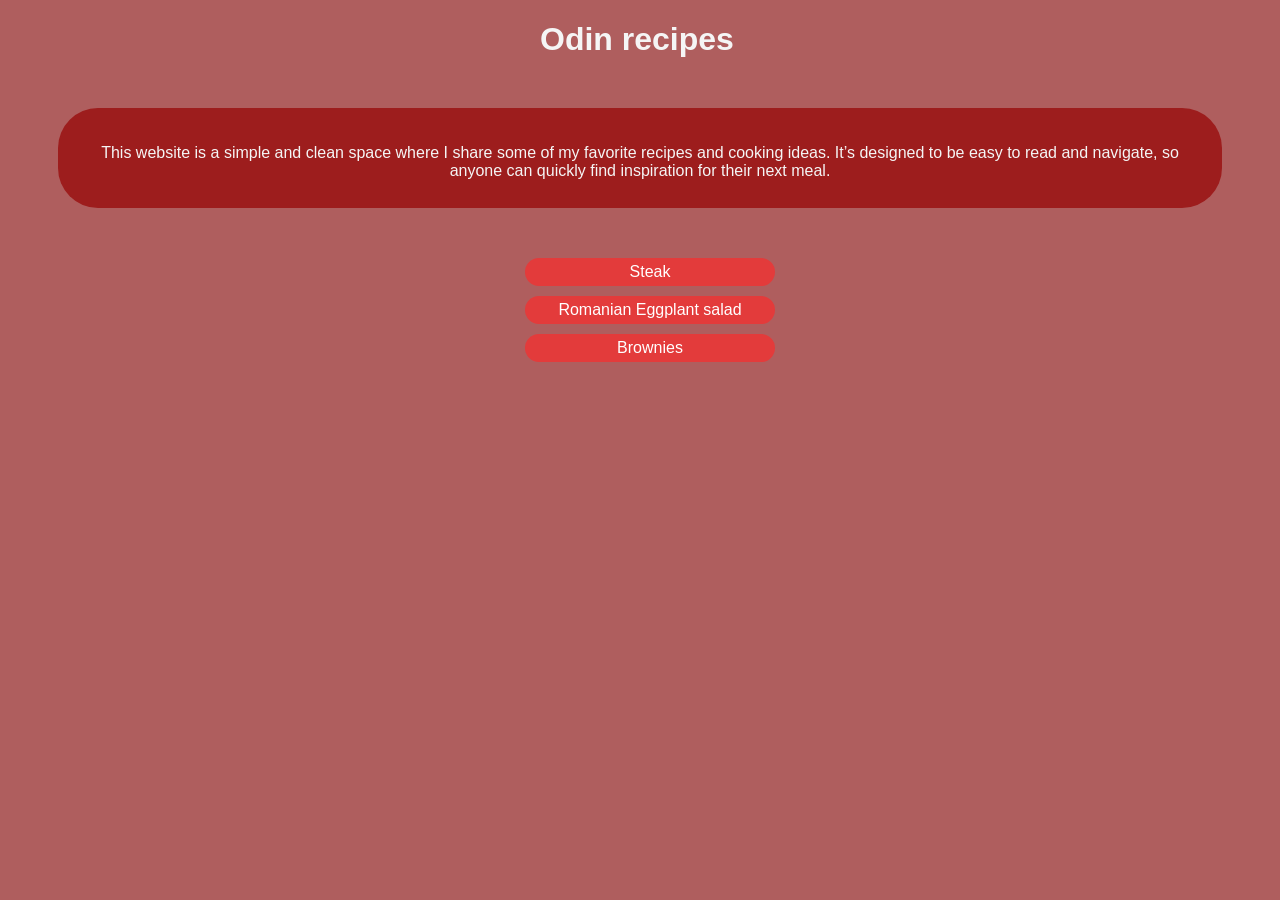
<file: index.html>
<!DOCTYPE html>
<html lang="en">
<head>
    <meta charset="UTF-8">
    <meta name="viewport" content="width=device-width, initial-scale=1.0">
    <title>Odin Recipes</title>
    <link rel="stylesheet" href="style.css">
</head>
<body>
    <div class="title main">
        <h1 class="title text">Odin recipes</h1>
    </div>
    
    <div class="container description">
        <p class="description">This website is a simple and clean space where I share some of my favorite recipes and cooking ideas. It’s designed to be easy to read and navigate, so anyone can quickly find inspiration for their next meal.</p>
    </div>
    <div class="list container">
         <ul class="selection">
            <li><a class="selection element" href="./recipes/steak.html">Steak</a></li>
            <li><a class="selection element" href="./recipes/eggplant-salad.html">Romanian Eggplant salad</a></li>
            <li><a class="selection element" href="./recipes/brownie.html">Brownies</a></li>
        </ul>
    </div>
</body>
</html>
</file>
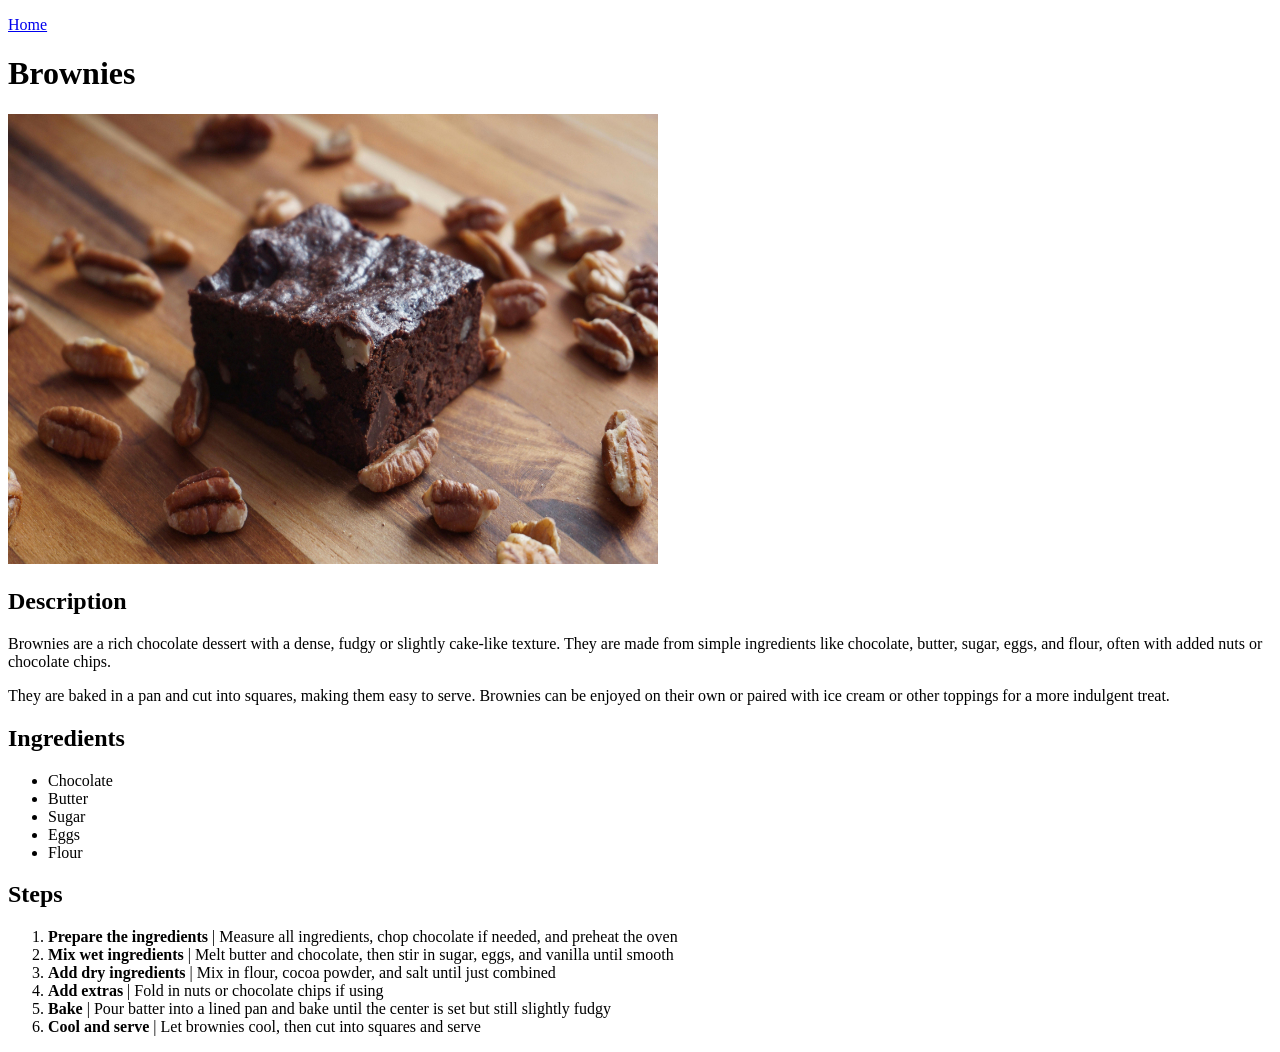
<file: recipes/brownie.html>
<!DOCTYPE html>
<html lang="en">
<head>
    <meta charset="UTF-8">
    <meta name="viewport" content="width=device-width, initial-scale=1.0">
    <title>Brownie</title>
</head>
<body>
    <p><a href="../index.html">Home</a></p>

    <h1>Brownies</h1>

    <img
    src="../recipes/brownie.jpg"
    alt="Chocolate brownie with nuts"
    height="450"
    width="650"
    >

    <h2>Description</h2>
    <p>Brownies are a rich chocolate dessert with a dense, fudgy or slightly cake-like texture. They are made from simple ingredients like chocolate, butter, sugar, eggs, and flour, often with added nuts or chocolate chips.</p>
    <p>They are baked in a pan and cut into squares, making them easy to serve. Brownies can be enjoyed on their own or paired with ice cream or other toppings for a more indulgent treat.</p>

    <h2>Ingredients</h2>
    <ul>
        <li>Chocolate</li>
        <li>Butter</li>
        <li>Sugar</li>
        <li>Eggs</li>
        <li>Flour</li>
    </ul>

    <h2>Steps</h2>
    
    <ol>
        <li><strong>Prepare the ingredients</strong>
        | Measure all ingredients, chop chocolate if needed, and preheat the oven</li>
        <li><strong>Mix wet ingredients</strong>
        | Melt butter and chocolate, then stir in sugar, eggs, and vanilla until smooth</li>
        <li><strong>Add dry ingredients</strong>
        | Mix in flour, cocoa powder, and salt until just combined</li>
        <li><strong>Add extras</strong>
        | Fold in nuts or chocolate chips if using</li>
        <li><strong>Bake</strong>
        | Pour batter into a lined pan and bake until the center is set but still slightly fudgy</li>
        <li><strong>Cool and serve</strong>
        | Let brownies cool, then cut into squares and serve</li>
    </ol>
</body>
</html>
</file>
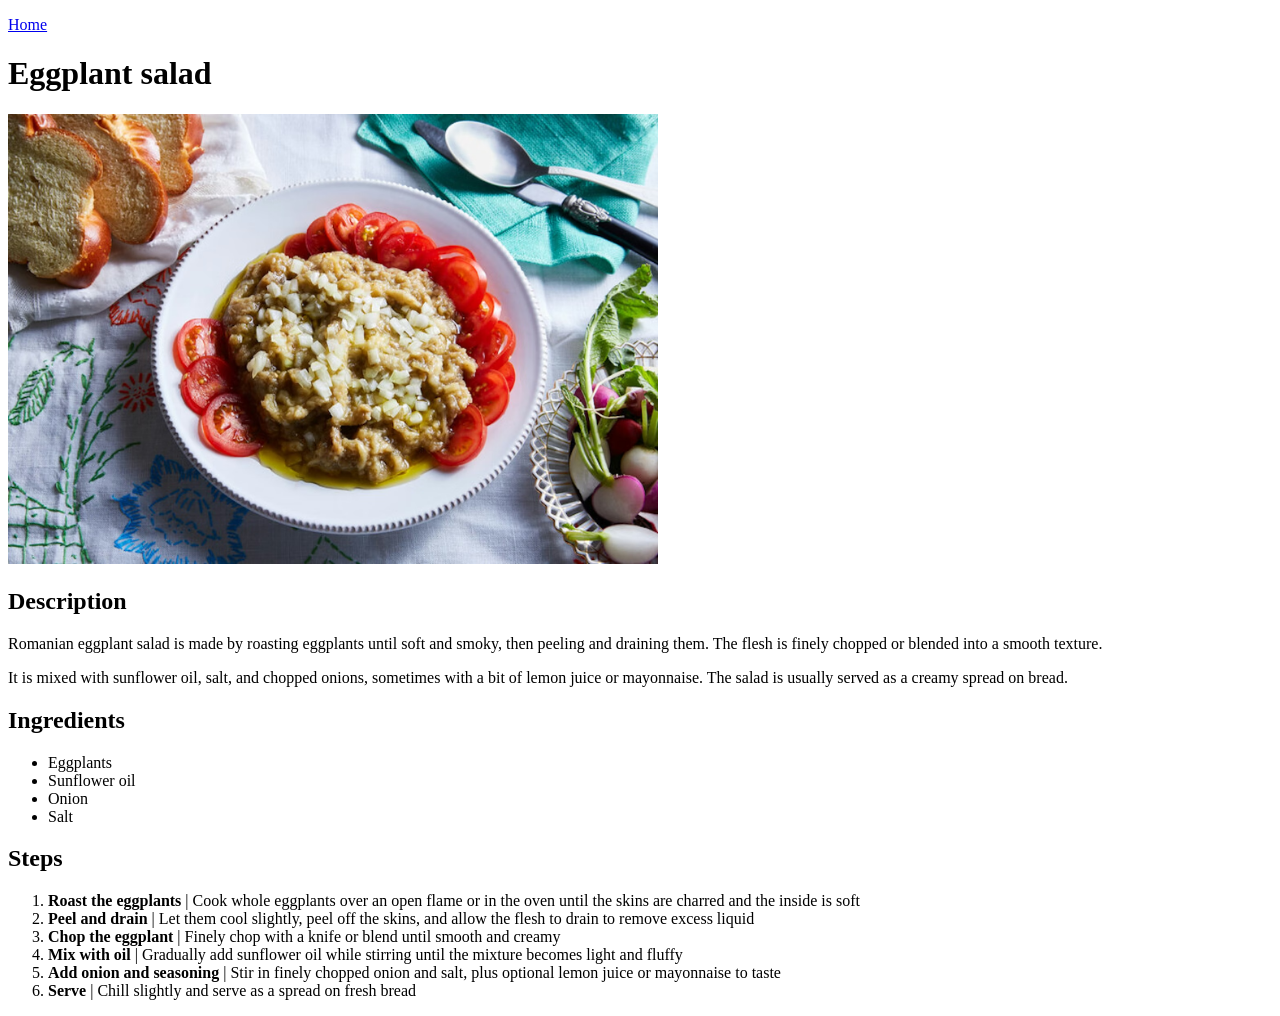
<file: recipes/eggplant-salad.html>
<!DOCTYPE html>
<html lang="en">
<head>
    <meta charset="UTF-8">
    <meta name="viewport" content="width=device-width, initial-scale=1.0">
    <title>Eggplant salad</title>
</head>
<body>
    
    <p><a href="../index.html">Home</a></p>

    <h1>Eggplant salad</h1>

    <img
    src="../recipes/eggpplant-salad.jpg"
    alt="Traditional Romanian eggplant salad made with roasted eggplant and onions"
    height="450"
    width="650"
    >

    <h2>Description</h2>

        <p>Romanian eggplant salad is made by roasting eggplants until soft and smoky, then peeling and draining them. The flesh is finely chopped or blended into a smooth texture.</p>
        <p>It is mixed with sunflower oil, salt, and chopped onions, sometimes with a bit of lemon juice or mayonnaise. The salad is usually served as a creamy spread on bread.</p>

    <h2>Ingredients</h2>

        <ul>
            <li>Eggplants</li>
            <li>Sunflower oil</li>
            <li>Onion</li>
            <li>Salt</li>
        </ul>

    <h2>Steps</h2>
        
        <ol>
            <li><strong>Roast the eggplants</strong>
            | Cook whole eggplants over an open flame or in the oven until the skins are charred and the inside is soft</li>
            <li><strong>Peel and drain</strong>
            | Let them cool slightly, peel off the skins, and allow the flesh to drain to remove excess liquid</li>
            <li><strong>Chop the eggplant</strong>
            | Finely chop with a knife or blend until smooth and creamy</li>
            <li><strong>Mix with oil</strong>
            | Gradually add sunflower oil while stirring until the mixture becomes light and fluffy</li>
            <li><strong>Add onion and seasoning</strong>
            | Stir in finely chopped onion and salt, plus optional lemon juice or mayonnaise to taste</li>
            <li><strong>Serve</strong>
            | Chill slightly and serve as a spread on fresh bread</li>
        </ol>
</body>
</html>
</file>
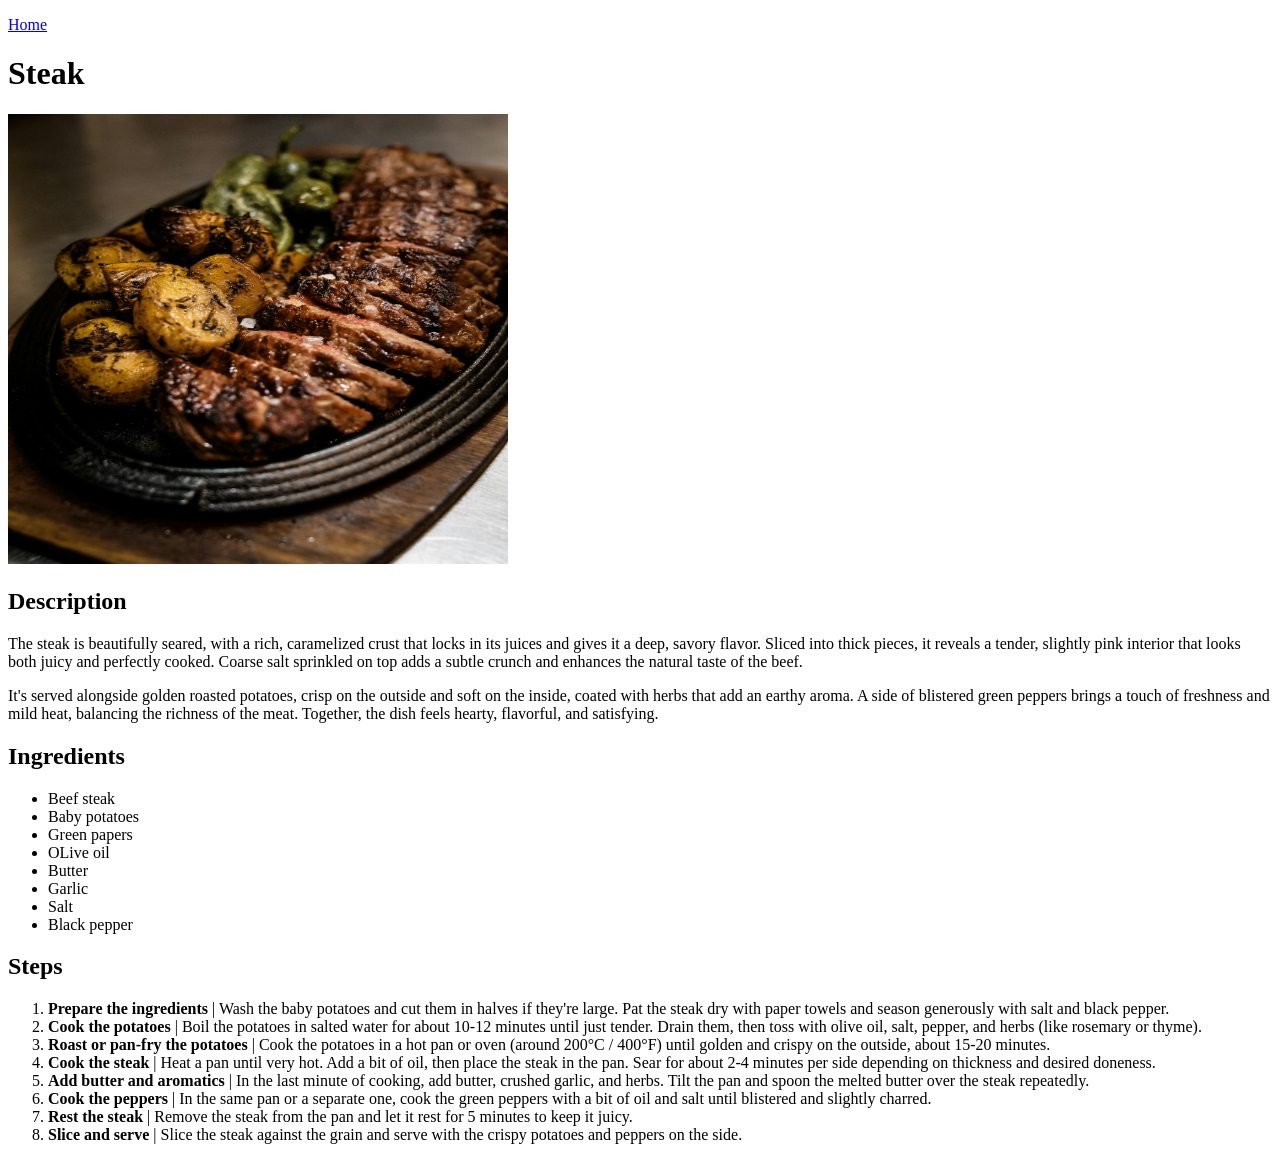
<file: recipes/steak.html>
<!DOCTYPE html>
<html lang="en">
<head>
    <meta charset="UTF-8">
    <meta name="viewport" content="width=device-width, initial-scale=1.0">
    <title>Steak</title>
</head>
<body>
    <p><a href="../index.html">Home</a></p>
    
    <h1>Steak</h1>

    <img
    src="./steak-img.jpg"
    alt="Sliced grilled steak with roasted potatoes and green peppers on a hot plate"
    height="450"
    width="500"
    >

     <h2>Description</h2>
        <p>The steak is beautifully seared, with a rich, caramelized crust that locks in its juices and gives it a deep, savory flavor. Sliced into thick pieces, it reveals a tender, slightly pink interior that looks both juicy and perfectly cooked. Coarse salt sprinkled on top adds a subtle crunch and enhances the natural taste of the beef.</p>
        <p>It's served alongside golden roasted potatoes, crisp on the outside and soft on the inside, coated with herbs that add an earthy aroma. A side of blistered green peppers brings a touch of freshness and mild heat, balancing the richness of the meat. Together, the dish feels hearty, flavorful, and satisfying.</p>

    <h2>Ingredients</h2>
        <ul>
            <li>Beef steak</li>
            <li>Baby potatoes</li>
            <li>Green papers</li>
            <li>OLive oil</li>
            <li>Butter</li>
            <li>Garlic</li>
            <li>Salt</li>
            <li>Black pepper</li>
        </ul>
    
    <h2>Steps</h2>
        <ol>
            <li> <strong>Prepare the ingredients</strong>
                 | Wash the baby potatoes and cut them in halves if they're large. Pat the steak dry with paper towels and season generously with salt and black pepper.</li>
            <li> <strong>Cook the potatoes</strong>
                 | Boil the potatoes in salted water for about 10-12 minutes until just tender. Drain them, then toss with olive oil, salt, pepper, and herbs (like rosemary or thyme).</li>
            <li> <strong>Roast or pan-fry the potatoes</strong>
                 | Cook the potatoes in a hot pan or oven (around 200°C / 400°F) until golden and crispy on the outside, about 15-20 minutes.</li>
            <li> <strong>Cook the steak</strong>
                 | Heat a pan until very hot. Add a bit of oil, then place the steak in the pan. Sear for about 2-4 minutes per side depending on thickness and desired doneness.</li>
            <li> <strong>Add butter and aromatics</strong>
                 | In the last minute of cooking, add butter, crushed garlic, and herbs. Tilt the pan and spoon the melted butter over the steak repeatedly.</li>
            <li> <strong>Cook the peppers</strong>
                 | In the same pan or a separate one, cook the green peppers with a bit of oil and salt until blistered and slightly charred.</li>
            <li> <strong>Rest the steak</strong>
                 | Remove the steak from the pan and let it rest for 5 minutes to keep it juicy.</li>
            <li> <strong>Slice and serve</strong>
                 | Slice the steak against the grain and serve with the crispy potatoes and peppers on the side.</li>
        </ol>
</body>
</html>
</file>
<file: style.css>
*{
    box-sizing: border-box;
}

body{    
    font-family: Arial, Helvetica, sans-serif;
    background-color: rgb(175, 94, 94);
}

.title.main {
    display: block;
    width: 200px;
    margin: 0 auto;
}

.title.text {
    color: whitesmoke;
}

.container.description {
    margin: 50px;
    height: 100px;
    padding: 20px;
    background-color: rgb(157, 29, 29);
    border: 2px;
    border-radius: 40px;
    
}
.description {
    text-align: center;
    color: whitesmoke;
}

.list.container { 
    margin: 30px;
}

.selection{
    margin: 0 auto;
    display: block;
    text-align: center;
    padding-left: 0;
    width: 250px;
    list-style: none;
}

.selection.element {
    text-decoration: none;
    margin: 10px;
    background-color: rgb(227, 59, 59);
    color: white;
    border-radius: 30px;
    padding: 5px;
}
</file>
